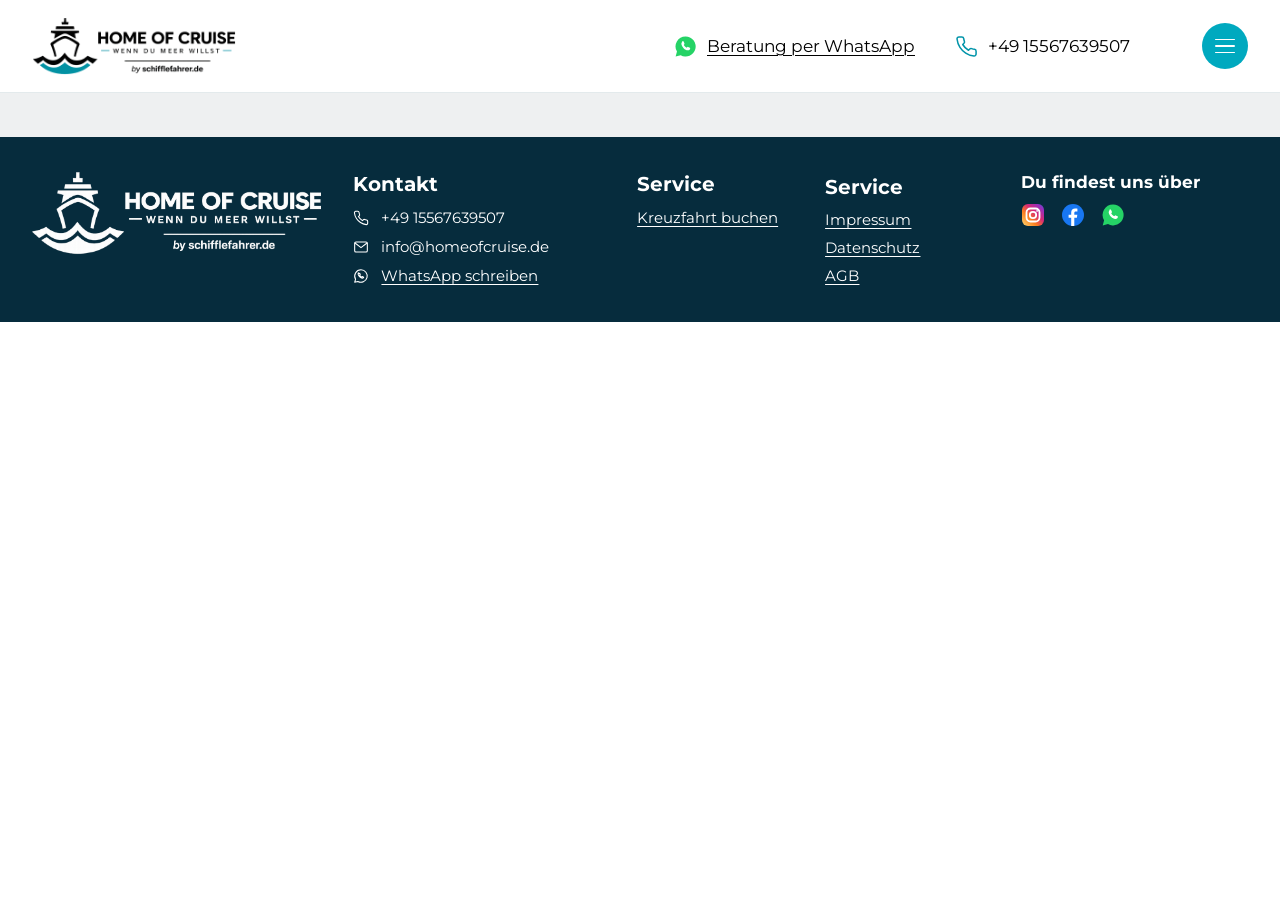
<file: index.html>
<!doctype html>
<html lang="de">

<head>
    <meta charset="utf-8">
    <meta name="viewport" content="width=device-width, initial-scale=1">

    <title>Home of Cruise – Kreuzfahrten buchen</title>

    <!-- Favicon (Logo im Browser-Tab, Android und iPhone) -->
    <link rel="icon" type="image/png" href="https://schifflefahrer.github.io/homeofcruise-ibe/images/favicon.png?v=1">
    <link rel="apple-touch-icon" href="https://schifflefahrer.github.io/homeofcruise-ibe/images/favicon.png?v=1">
    <meta name="theme-color" content="#062C3D">

    <!-- COMPASS -->
    <!-- ibe::head -->

    <link rel="preconnect" href="https://fonts.googleapis.com">
    <link rel="preconnect" href="https://fonts.gstatic.com" crossorigin>
    <link rel="stylesheet" href="https://fonts.googleapis.com/css2?family=Montserrat:wght@400;500;600;700&display=swap">

    <link rel="stylesheet" href="https://schifflefahrer.github.io/homeofcruise-ibe/style.css?v=44">
</head>

<body>

    <!-- =====================================================
         HEADER – wie homeofcruise.de
         ===================================================== -->

    <header class="hoc-header">
        <div class="hoc-header-inner">

            <!-- Logo -->
            <a href="https://www.homeofcruise.de/" target="_top" class="hoc-logo-link" aria-label="Zur Home of Cruise Startseite">
                <img src="https://schifflefahrer.github.io/homeofcruise-ibe/images/hoc-logo-header.png" alt="Home of Cruise" class="hoc-header-logo">
            </a>

            <div class="hoc-header-right">

                <!-- WhatsApp -->
                <a href="https://wa.me/4915567639507" target="_blank" rel="noopener" class="hoc-head-link hoc-head-wa" aria-label="Beratung per WhatsApp">
                    <svg class="hoc-ico" viewBox="0 0 24 24" aria-hidden="true">
                        <path fill="#25D366" d="M12 1.6A10.4 10.4 0 0 0 3.1 17.3L1.7 22.4l5.3-1.4A10.4 10.4 0 1 0 12 1.6z"/>
                        <path fill="#fff" d="M8.4 6.9c.2-.4.4-.4.6-.4h.5c.2 0 .4 0 .6.4l.8 1.9c.1.2.1.4 0 .6l-.5.7c-.1.2-.1.4 0 .6.6 1 1.4 1.8 2.4 2.4.2.1.4.1.6 0l.7-.6c.2-.1.4-.2.6-.1l1.9.9c.2.1.3.3.3.5 0 .5-.2 1.1-.6 1.5-.5.5-1.3.8-2.1.7-1.4-.2-2.8-.9-4.2-2.3s-2.1-2.8-2.3-4.2c-.1-.8.2-1.6.7-2.1z"/>
                    </svg>
                    <span class="hoc-head-text hoc-underline">Beratung per WhatsApp</span>
                </a>

                <!-- Telefon -->
                <a href="tel:+4915567639507" class="hoc-head-link hoc-head-phone" aria-label="Anrufen: +49 15567639507">
                    <svg class="hoc-ico hoc-ico-line" viewBox="0 0 24 24" aria-hidden="true">
                        <path d="M22 16.92v3a2 2 0 0 1-2.18 2 19.79 19.79 0 0 1-8.63-3.07 19.5 19.5 0 0 1-6-6 19.79 19.79 0 0 1-3.070-8.67A2 2 0 0 1 4.11 2h3a2 2 0 0 1 2 1.72c.13.96.36 1.9.7 2.81a2 2 0 0 1-.45 2.11L8.09 9.91a16 16 0 0 0 6 6l1.27-1.27a2 2 0 0 1 2.11-.45c.91.34 1.85.57 2.81.7A2 2 0 0 1 22 16.92z"/>
                    </svg>
                    <span class="hoc-head-text">+49 15567639507</span>
                </a>

                <!-- Menü (funktioniert ohne JavaScript) -->
                <details class="hoc-menu">
                    <summary class="hoc-burger" aria-label="Menü öffnen">
                        <span></span><span></span><span></span>
                    </summary>

                    <nav class="hoc-menu-panel" aria-label="Hauptmenü">
                        <div class="hoc-menu-top">
                            <div class="hoc-menu-social">
                                <a href="https://www.instagram.com/homeofcruise.de" target="_blank" rel="noopener" aria-label="Instagram">
                                    <svg viewBox="0 0 24 24" aria-hidden="true"><rect x="2.5" y="2.5" width="19" height="19" rx="5.5"/><circle cx="12" cy="12" r="4.3"/><circle cx="17.4" cy="6.6" r="1" fill="currentColor" stroke="none"/></svg>
                                </a>
                                <a href="https://www.facebook.com/share/1CXHFWgFgM/" target="_blank" rel="noopener" aria-label="Facebook">
                                    <svg viewBox="0 0 24 24" aria-hidden="true"><circle cx="12" cy="12" r="10"/><path fill="currentColor" stroke="none" d="M13.2 21.9v-7.6h2.3l.4-2.7h-2.7V9.9c0-.8.3-1.3 1.4-1.3H16V6.2c-.3 0-1.1-.1-2.1-.1-2.1 0-3.5 1.3-3.5 3.6v1.9H8.1v2.7h2.3v7.6z"/></svg>
                                </a>
                            </div>
                            <button type="button" class="hoc-menu-close" aria-label="Menü schließen" onclick="this.closest('details').removeAttribute('open')">
                                <span></span><span></span>
                            </button>
                        </div>

                        <ul class="hoc-menu-list">
                            <li><a href="https://www.homeofcruise.de/" target="_top">Startseite</a></li>
                            <li class="is-active"><a href="https://buchen.homeofcruise.de/search" target="_top">Kreuzfahrt buchen</a></li>
                            <li><a href="https://www.homeofcruise.de/" target="_top">Reederei-Finder</a></li>
                            <li><a href="https://www.homeofcruise.de/kontakt" target="_top">Kontakt</a></li>
                            <li><a href="https://www.homeofcruise.de/%C3%BCberuns" target="_top">Über uns</a></li>
                        </ul>
                    </nav>
                </details>

            </div>
        </div>
    </header>


    <!-- =====================================================
         COMPASS IBE
         ===================================================== -->

    <main class="ibe-page">
        <!-- ibe::body -->
    </main>


    <!-- =====================================================
         FOOTER – wie homeofcruise.de
         ===================================================== -->

    <footer class="hoc-footer">
        <div class="hoc-footer-inner">

            <!-- Logo -->
            <div class="hoc-footer-col hoc-footer-brand">
                <a href="https://www.homeofcruise.de/" target="_top" aria-label="Zur Home of Cruise Startseite">
                    <img src="https://schifflefahrer.github.io/homeofcruise-ibe/images/hoc-logo-footer.png" alt="Home of Cruise" class="hoc-footer-logo">
                </a>
            </div>

            <!-- Kontakt -->
            <div class="hoc-footer-col">
                <h3 class="hoc-footer-title">Kontakt</h3>
                <ul class="hoc-footer-list">
                    <li>
                        <a href="tel:+4915567639507">
                            <svg class="hoc-f-ico" viewBox="0 0 24 24" aria-hidden="true"><path d="M22 16.92v3a2 2 0 0 1-2.18 2 19.79 19.79 0 0 1-8.63-3.07 19.5 19.5 0 0 1-6-6 19.79 19.79 0 0 1-3.07-8.67A2 2 0 0 1 4.11 2h3a2 2 0 0 1 2 1.72c.13.96.36 1.9.7 2.81a2 2 0 0 1-.45 2.11L8.09 9.91a16 16 0 0 0 6 6l1.27-1.27a2 2 0 0 1 2.11-.45c.91.34 1.85.57 2.81.7A2 2 0 0 1 22 16.92z"/></svg>
                            <span>+49 15567639507</span>
                        </a>
                    </li>
                    <li>
                        <a href="mailto:info@homeofcruise.de">
                            <svg class="hoc-f-ico" viewBox="0 0 24 24" aria-hidden="true"><rect x="2.5" y="4.5" width="19" height="15" rx="2"/><path d="m3 6 9 7 9-7"/></svg>
                            <span>info@homeofcruise.de</span>
                        </a>
                    </li>
                    <li>
                        <a href="https://wa.me/4915567639507" target="_blank" rel="noopener">
                            <svg class="hoc-f-ico" viewBox="0 0 24 24" aria-hidden="true"><path d="M12 2.6a9.4 9.4 0 0 0-8.1 14.2L2.6 21.4l4.7-1.2A9.4 9.4 0 1 0 12 2.6z"/><path d="M9 8.3c.3-.6 1.1-.6 1.3 0l.6 1.5-.8 1c.7 1.3 1.6 2.2 2.9 2.9l1-.8 1.5.6c.6.2.6 1 0 1.3-1 .6-2.3.5-3.9-.5a9 9 0 0 1-3.1-3.1c-1-1.6-1.1-2.9-.5-3.9z"/></svg>
                            <span class="hoc-underline">WhatsApp schreiben</span>
                        </a>
                    </li>
                </ul>
            </div>

            <!-- Service + Rechtliches -->
            <div class="hoc-footer-col hoc-footer-service">
                <div>
                    <h3 class="hoc-footer-title">Service</h3>
                    <ul class="hoc-footer-list">
                        <li><a href="https://buchen.homeofcruise.de/search" target="_top"><span class="hoc-underline">Kreuzfahrt buchen</span></a></li>
                    </ul>
                </div>
                <ul class="hoc-footer-list hoc-footer-legal">
                    <li><a href="https://www.homeofcruise.de/impressum" target="_top"><span class="hoc-underline">Impressum</span></a></li>
                    <li><a href="https://www.homeofcruise.de/datenschutz" target="_top"><span class="hoc-underline">Datenschutz</span></a></li>
                    <li><a href="https://www.homeofcruise.de/agb" target="_top"><span class="hoc-underline">AGB</span></a></li>
                </ul>
            </div>

            <!-- Social -->
            <div class="hoc-footer-col hoc-footer-social-col">
                <h3 class="hoc-footer-title hoc-footer-title-sm">Du findest uns über</h3>
                <div class="hoc-footer-social">
                    <a href="https://www.instagram.com/homeofcruise.de" target="_blank" rel="noopener" aria-label="Instagram">
                        <svg viewBox="0 0 24 24" aria-hidden="true">
                            <defs><linearGradient id="hocIg" x1="0" y1="1" x2="1" y2="0"><stop offset="0" stop-color="#FEDA75"/><stop offset=".35" stop-color="#FA7E1E"/><stop offset=".6" stop-color="#D62976"/><stop offset=".85" stop-color="#962FBF"/><stop offset="1" stop-color="#4F5BD5"/></linearGradient></defs>
                            <rect x="1" y="1" width="22" height="22" rx="6" fill="url(#hocIg)"/>
                            <rect x="5.5" y="5.5" width="13" height="13" rx="4" fill="none" stroke="#fff" stroke-width="1.8"/>
                            <circle cx="12" cy="12" r="3.2" fill="none" stroke="#fff" stroke-width="1.8"/>
                            <circle cx="16.1" cy="7.9" r=".9" fill="#fff"/>
                        </svg>
                    </a>
                    <a href="https://www.facebook.com/share/1CXHFWgFgM/" target="_blank" rel="noopener" aria-label="Facebook">
                        <svg viewBox="0 0 24 24" aria-hidden="true">
                            <circle cx="12" cy="12" r="11" fill="#1877F2"/>
                            <path fill="#fff" d="M13.3 23v-8.3h2.6l.4-3H13.3V9.9c0-.9.3-1.5 1.5-1.5h1.6V5.7c-.3 0-1.2-.1-2.3-.1-2.3 0-3.9 1.4-3.9 4v2.2H7.6v3h2.6V23z"/>
                        </svg>
                    </a>
                    <a href="https://wa.me/4915567639507" target="_blank" rel="noopener" aria-label="WhatsApp">
                        <svg viewBox="0 0 24 24" aria-hidden="true">
                            <path fill="#25D366" d="M12 1.6A10.4 10.4 0 0 0 3.1 17.3L1.7 22.4l5.3-1.4A10.4 10.4 0 1 0 12 1.6z"/>
                            <path fill="#fff" d="M8.4 6.9c.2-.4.4-.4.6-.4h.5c.2 0 .4 0 .6.4l.8 1.9c.1.2.1.4 0 .6l-.5.7c-.1.2-.1.4 0 .6.6 1 1.4 1.8 2.4 2.4.2.1.4.1.6 0l.7-.6c.2-.1.4-.2.6-.1l1.9.9c.2.1.3.3.3.5 0 .5-.2 1.1-.6 1.5-.5.5-1.3.8-2.1.7-1.4-.2-2.8-.9-4.2-2.3s-2.1-2.8-2.3-4.2c-.1-.8.2-1.6.7-2.1z"/>
                        </svg>
                    </a>
                </div>
            </div>

        </div>
    </footer>


    <!-- Dynamische Wix-Höhe -->
    <script src="https://schifflefahrer.github.io/homeofcruise-ibe/wix-resize.js?v=6"></script>

</body>

</html>
</file>
